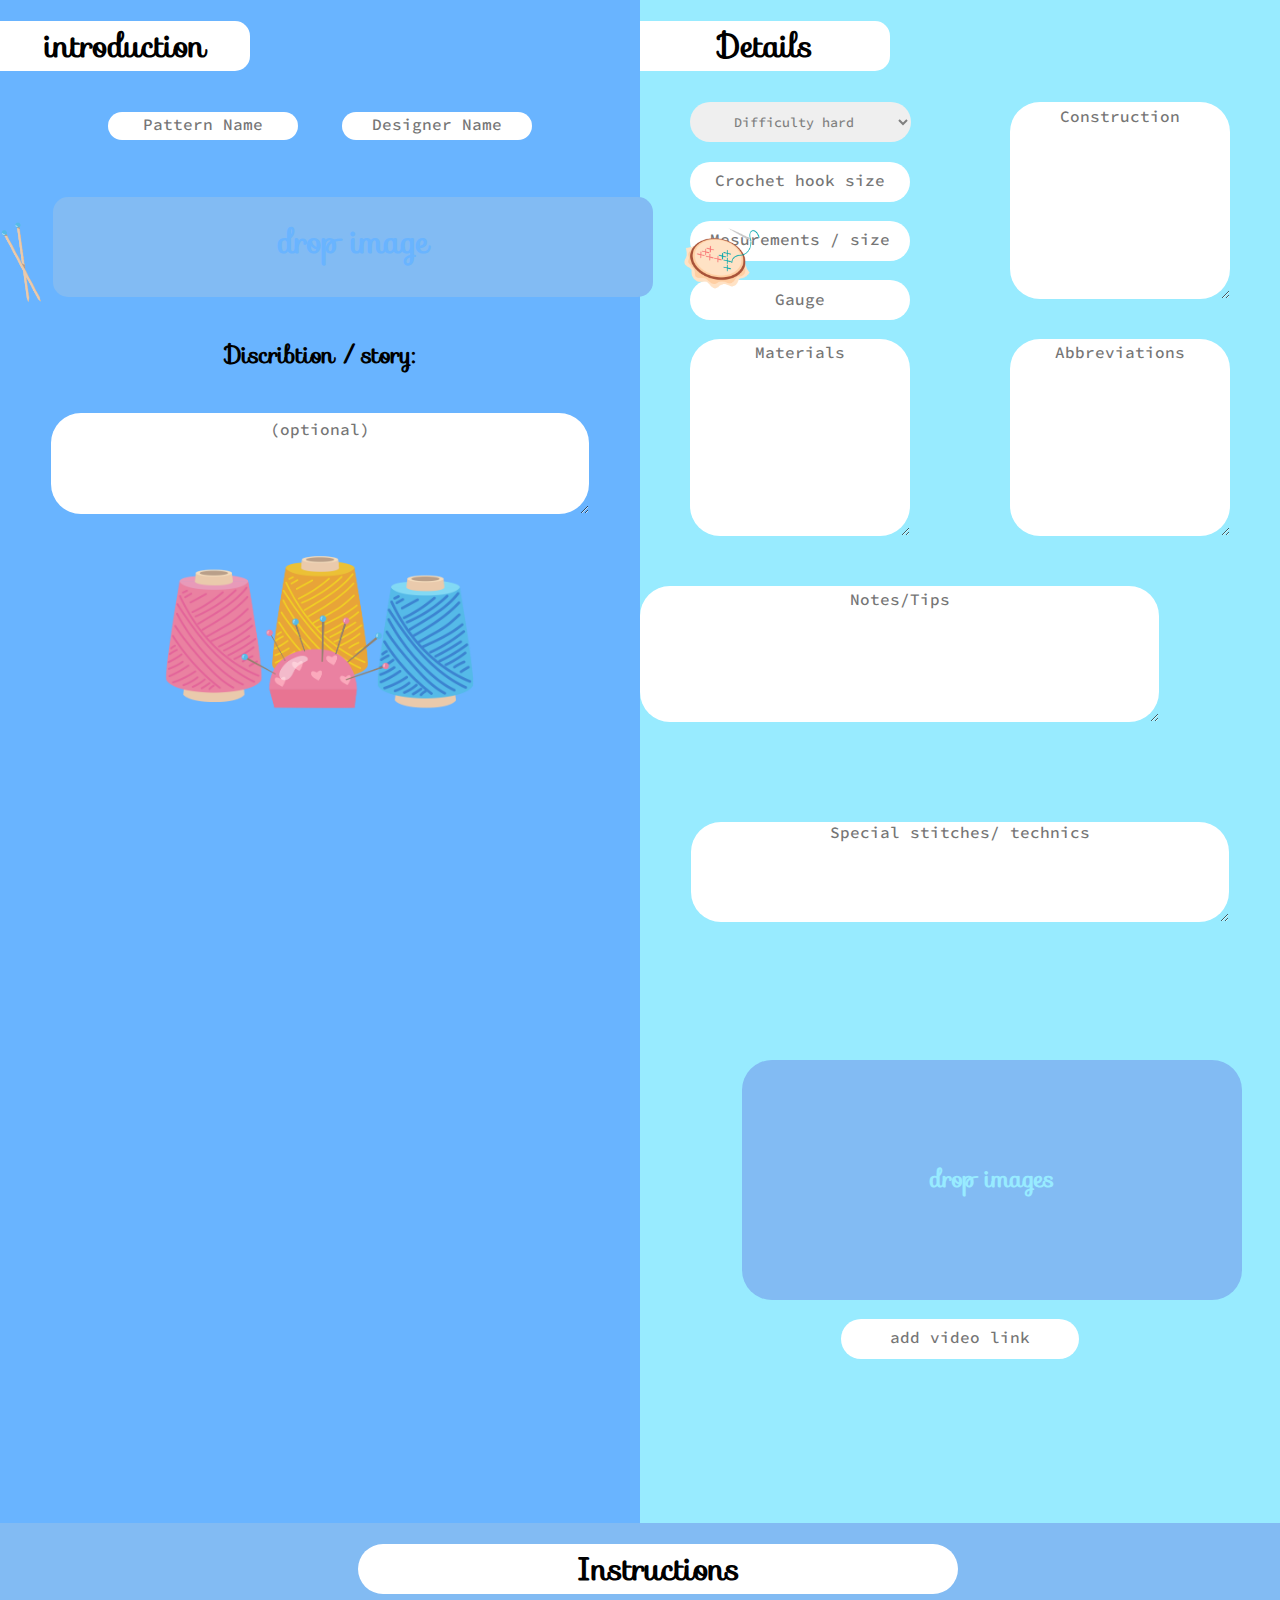
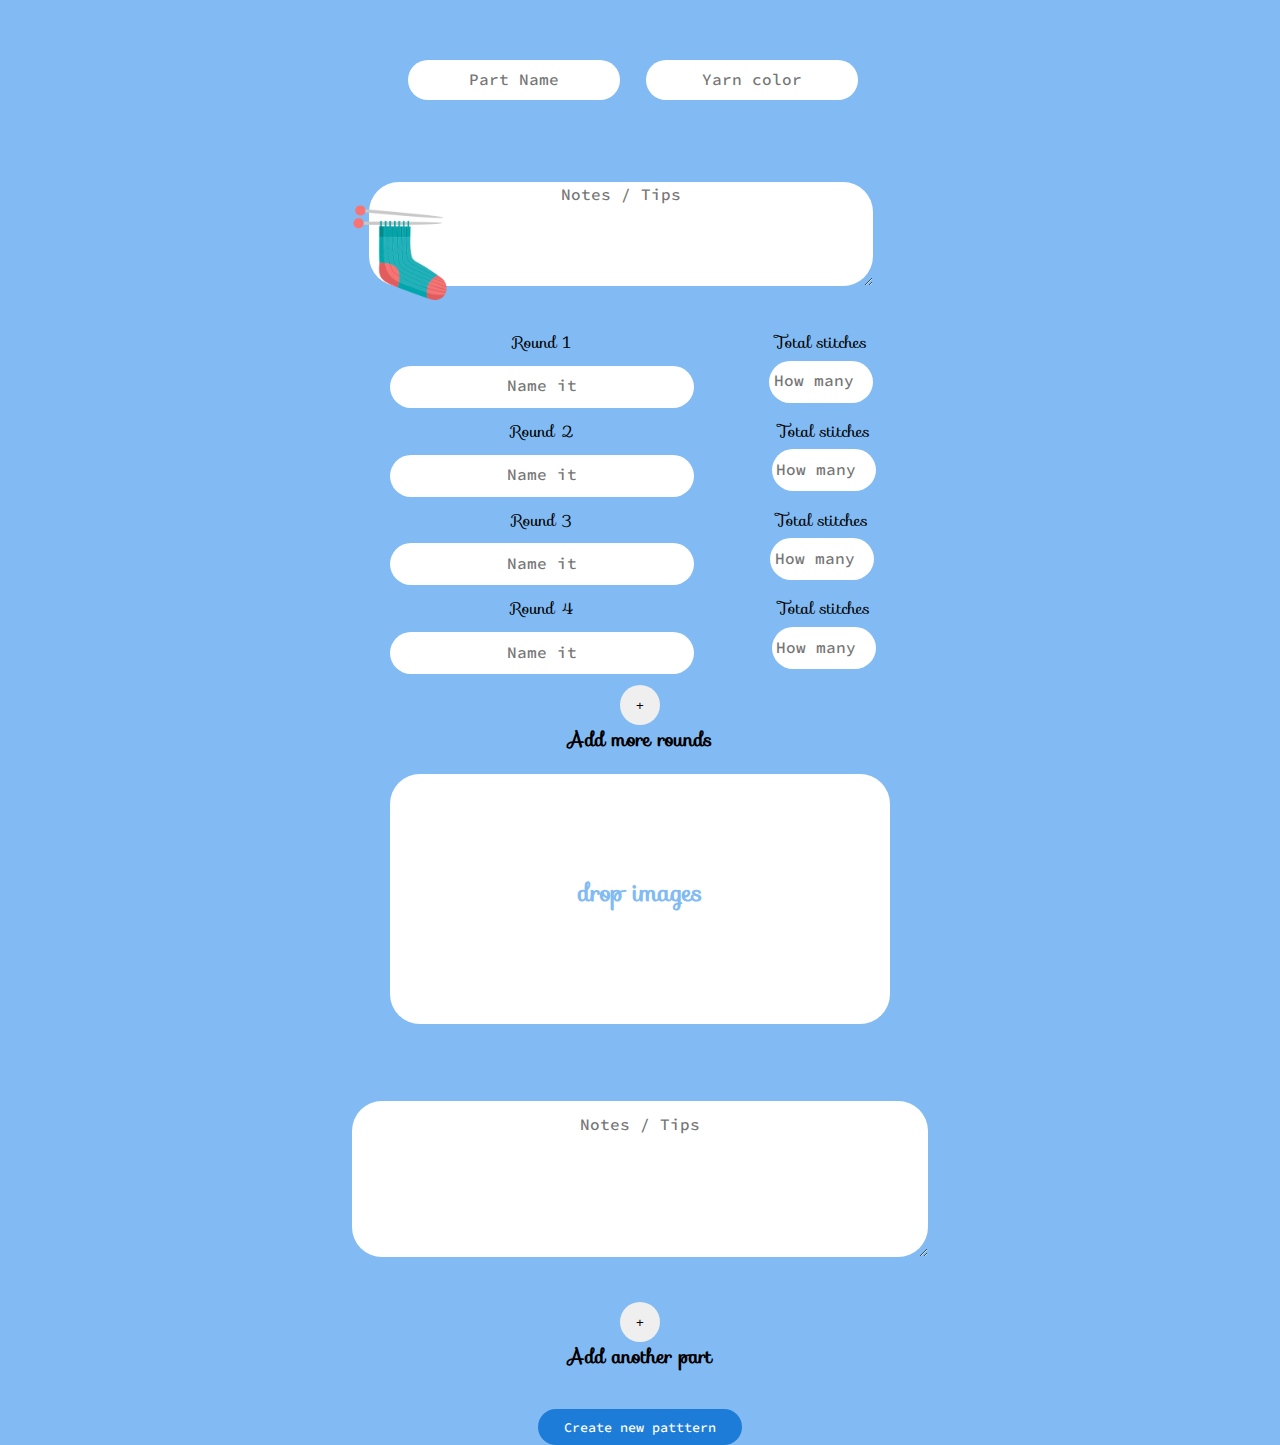
<file: index.html>
<!DOCTYPE html>
<html lang="en">

<head>
    <meta charset="UTF-8">
    <meta name="viewport" content="width=device-width, initial-scale=1.0">
    <title>submit pattren</title>
    <link rel="stylesheet" href="css/pattrenSubmit.css">
    <link href="https://fonts.googleapis.com/css2?family=Sofia&display=swap" rel="stylesheet">
    <link href="https://fonts.googleapis.com/css2?family=Source+Code+Pro:wght@500&display=swap" rel="stylesheet">
</head>

<body>
    <div class="grid-container">
        <div class="first">
            <div class="top-hader"><h1>introduction</h1></div>
            <div class="contant-input">
                <div>
                    <form action=""><input name="Pattern Name" class="input-name input" placeholder="Pattern Name" type="text">
                        <input name="Designer Name" class="input-name input" placeholder="Designer Name" type="text"></form>
                </div>
                <div class="drop">
                    <h1 class="drop-img">drop image</h1>
                </div>
                <div class="story">
                    <h2>Discribtion / story:</h2>
                    <form name="story" action=""><textarea name="" id="" cols="30" rows="10" class="input-story input" type="text" placeholder="(optional)"></textarea></form>
                </div>
            </div>
            <img class="img-stikes" src="images/stikes.png" alt="">
            <img  class="img-warn" src="images/warn.png" alt="">
        </div>
        <div class="two">
            <div class="top-hader"><h1>Details</h1></div>
            <div class="details">
                <div class="info">
                    <div>
                        <div class="flex-box">
                            <form name="Difficulty" action="">
                                <select name="" id="" class = "input select ">
                                    <option value="">Difficulty hard</option>
                                    <option value="">Difficulty madium</option>
                                    <option value="">Difficulty easy</option>
                            </form>
                        </div>
                        <div>
                            <form name="Crochet hook size" action=""><input placeholder="Crochet hook size" class=" input-info input"
                                    type="text"></form>
                        </div>
                        <div>
                            <form name="Mesurements" action=""><input placeholder="Mesurements / size" class=" input-info input"
                                    type="text"></form>
                        </div>
                        <div>
                            <form name="Gauge" action=""><input class=" input-info input" placeholder="Gauge" type="url"></form>
                        </div>
                    </div>
                </div>
                <div class="Materials">
                    <div>
                        <form name="Materials" action=""><textarea name="" id="" cols="30" rows="10" placeholder="Materials" class="input input-materials "></textarea>
                        </form>
                    </div>
                </div>
                <div class="Tips">
                    <div>
                        <form name="Tips" action=""><textarea name="" id="" cols="30" rows="10" placeholder="Notes/Tips" class="input input-tips" type="text"></textarea></form>
                    </div>
                </div>
                <div class="special-stiches">
                    <div>
                        <form name="Special stitches" action=""><textarea name="" id="" cols="30" rows="10" placeholder="Special stitches/ technics" class="input input-special"></textarea>
                                </form>
                    </div>
                </div>
                <div class="Abbreviations">
                    <div>
                        <form name="Abbreviations" action=""><textarea name="" id="" cols="30" rows="10" placeholder="Abbreviations" class="input input-abbreviations"></textarea></form>
                    </div>
                </div>
                <div class="Construction">
                    <div>
                        <from><textarea id="" cols="30" rows="10" name="Construction" placeholder="Construction" class="input input-construction" type="text"></textarea></form>
                    </div>
                </div>
            </div>
            <div>
                <div class="drop2">
                    <h2 class="drop-img2">drop images</h2>
                </div>
            </div>
            <form><input name="video-link" class="input input-video" placeholder="add video link" type="text"></form>
            <img class="img-tfira" src="images/tfira.png" alt="">
        </div>
        <div class="third">
            <div class="top-hader2"><h1>Instructions</h1></div>
            <div class="instructions">
                <div class="item">
                    <from><input name="Part-Name" placeholder="Part Name" class="input input-info input-info2" type="text"></form>
                </div>
                <div class="item">
                    <from><input name="Yarn-color" placeholder="Yarn color" class="input input-info input-info2" type="text"></form>
                </div>
            </div>
            <div class="item">
                <from><textarea id="" cols="30" rows="10" name="Notes" placeholder="Notes / Tips" class="input input-info1" type="text"></textarea></form>
            </div>
            <div class="rounds">
                <div class="round">
                    <form action=""><label for="">Round 1</label><input name="round-1"  placeholder="Name it" class="input input-round" type="text"></form>
                    <form action=""><label for="">Total stitches</label><input name="stitches-2" placeholder="How many" class="input input-round2" type="number"></form>
                </div>
                <div class="round">
                    <form action=""><label for="">Round 2</label><input name="round-2"  placeholder="Name it" class="input input-round" type="text"></form>
                    <form action=""><label for="">Total stitches</label><input name="stitches-2" placeholder="How many" class="input input-round2" type="number"></form>
                </div>
                <div class="round">
                    <form action=""><label for="">Round 3</label><input name="round-3"  placeholder="Name it" class="input input-round" type="text"></form>
                    <form action=""><label for="">Total stitches</label><input name="stitches-3" placeholder="How many" class="input input-round2" type="number"></form>
                </div>
                <div class="round">
                    <form action=""><label for="">Round 4</label><input name="round-4"  placeholder="Name it" class="input input-round" type="text"></form>
                    <form action=""><label for="">Total stitches</label><input name="stitches-4" placeholder="How many" class="input input-round2" type="number"></form>
                </div>
                <button class="btn-add">+</button>
                <h3 class="add">Add more rounds</h3>
            </div>
            <div class="drop3"><h2 class="drop-img3">drop images</h2></div>
            <form action=""><textarea name="" id="" cols="30" rows="10" name="Tips" placeholder="Notes / Tips" class="input input-tips " type="text"></textarea></form>
            <div class="add-btn"><button class="btn-add">+</button>
                <h3 class="add">Add another part</h3>
            </div>
            <div class="btn-div"><button class="btn">Create new patttern</button></div>
            <img class="img-sock" src="images/sock.png" alt="">
        </div>
        
    </div>

    </div>
</body>

</html>
</file>
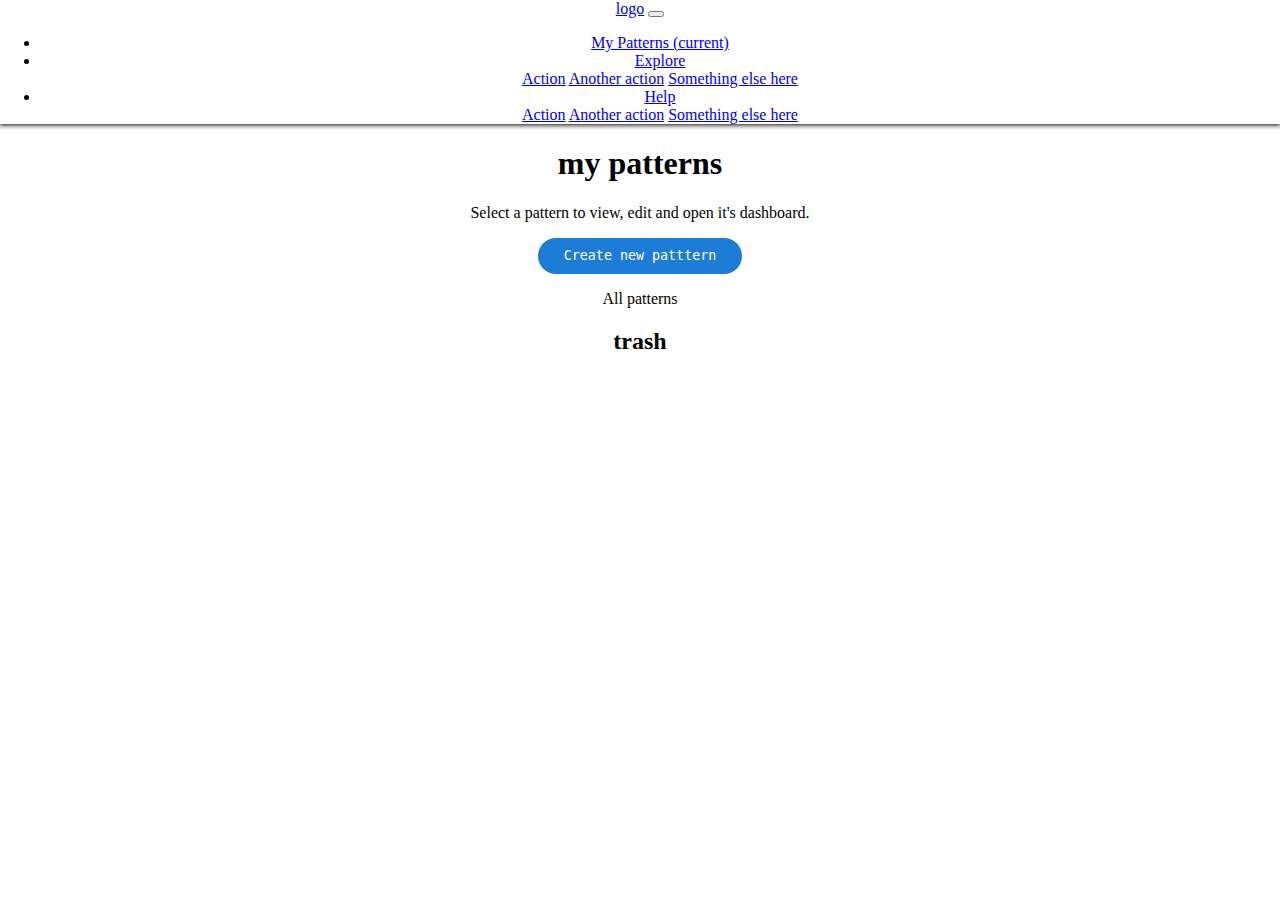
<file: dashbord.html>
<!DOCTYPE html>
<html lang="en">
<head>
    <meta charset="UTF-8">
    <meta name="viewport" content="width=device-width, initial-scale=1.0">
    <title>dash borad pattrn</title>
    <link rel="stylesheet" href="css/dashbord.css">
    <link rel="stylesheet" href="css/pattrenSubmit.css">
    <link rel="stylesheet" href="https://cdn.jsdelivr.net/npm/bootstrap@4.5.3/dist/css/bootstrap.min.css" integrity="sha384-TX8t27EcRE3e/ihU7zmQxVncDAy5uIKz4rEkgIXeMed4M0jlfIDPvg6uqKI2xXr2" crossorigin="anonymous">
</head>
<body>
    <nav class="navbar navbar-expand-lg navbar-light bg-light">
        <a class="navbar-brand" href="#">logo</a>
        <button class="navbar-toggler" type="button" data-toggle="collapse" data-target="#navbarNavDropdown" aria-controls="navbarNavDropdown" aria-expanded="false" aria-label="Toggle navigation">
          <span class="navbar-toggler-icon"></span>
        </button>
        <div class="collapse navbar-collapse" id="navbarNavDropdown">
          <ul class="navbar-nav">
            <li class="nav-item active">
              <a class="nav-link" href="#">My Patterns <span class="sr-only">(current)</span></a>
            </li>
            <li class="nav-item dropdown">
              <a class="nav-link dropdown-toggle" href="#" id="navbarDropdownMenuLink" role="button" data-toggle="dropdown" aria-haspopup="true" aria-expanded="false">
                Explore
              </a>
              <div class="dropdown-menu" aria-labelledby="navbarDropdownMenuLink">
                <a class="dropdown-item" href="#">Action</a>
                <a class="dropdown-item" href="#">Another action</a>
                <a class="dropdown-item" href="#">Something else here</a>
              </div>
            </li>
            <li class="nav-item dropdown">
                <a class="nav-link dropdown-toggle" href="#" id="navbarDropdownMenuLink" role="button" data-toggle="dropdown" aria-haspopup="true" aria-expanded="false">
                    Help
                </a>
                <div class="dropdown-menu" aria-labelledby="navbarDropdownMenuLink">
                  <a class="dropdown-item" href="#">Action</a>
                  <a class="dropdown-item" href="#">Another action</a>
                  <a class="dropdown-item" href="#">Something else here</a>
                </div>
              </li>
          </ul>
        </div>
      </nav>
    
    <div class=" container">
        <div class="title">
            <h1>my patterns</h1>
            <p>Select a pattern to view, edit and open it's dashboard.</p>
            <button class="btn">Create new patttern</button>
        </div>
    </div>
    <div class="dashbord">
        <div class="top-dashbord">
            <p>All patterns</p>
            <div class="trash">
                <h2>trash</h2>
            </div>
        </div>
    </div>
    <script src="https://code.jquery.com/jquery-3.5.1.slim.min.js" integrity="sha384-DfXdz2htPH0lsSSs5nCTpuj/zy4C+OGpamoFVy38MVBnE+IbbVYUew+OrCXaRkfj" crossorigin="anonymous"></script>
<script src="https://cdn.jsdelivr.net/npm/bootstrap@4.5.3/dist/js/bootstrap.bundle.min.js" integrity="sha384-ho+j7jyWK8fNQe+A12Hb8AhRq26LrZ/JpcUGGOn+Y7RsweNrtN/tE3MoK7ZeZDyx" crossorigin="anonymous"></script>
</body>
</html>
</file>
<file: css/pattrenSubmit.css>
body{
    text-align: center;
    margin: 0%;
    font-family: 'Sofia', cursive;
    
}

.grid-container {
    display: grid;
    grid-template-columns: 50% 50%;
    grid-template-rows: 50% 50%;
    gap: 0px 0px;
    grid-template-areas:
      "first two"
      "third third";
  }
  .first { grid-area: first;
    background-color: #69B4FF; 
    width: 100%;
}
    
  .two { 
      grid-area: two; 
      background-color: #98EBFF;
    }
  .third { 
      grid-area: third;
      background-color: #82BBF3;
     }
  

.contionr-main{
display: flex;
flex-direction: column;
z-index: 0;

}
.img-stikes{
    position: absolute;
    width: 100px;
    bottom: 780px;
    left: -15px;
    transform: rotate(240deg);
   
}

.img-warn{
    width: 50%;
}
.drop{
    width: 730px;
    height: 412px;
    background-color: #82BBF3;
    border-radius: 15px;
    margin: 6%;
}
.drop-img{
    position: relative;
    top: 180px;
    color: #69B4FF ;
}
.input-name{
    border-radius: 30px;
    border-style: none;
    padding: 1%;
    margin: 0 3%;
}
.input-story{
    border-radius: 30px;
    border-style: none;
    margin: 3%;
    width:500px ;
    height: 88px;
    padding: 1% 3%;

}
.input{
    border-radius: 30px;
    border-style: none;
    margin: 3%;
    outline-style: none;
    
}
.input::placeholder{
    text-align: center;
    font-family: 'Source Code Pro', monospace;
    font-weight: 500;
}


.btn{
   background-color: #1E7CD9;
   color: white;
   border-style: none;
   border-radius: 30px;
   width: 204px;
   height: 36px; 
   font-family: 'Source Code Pro', monospace;
    font-weight: 500;
   
}
.btn:active{
    transform: scale(0.9);
}
.details {
    display: grid;
    grid-template-columns: 1fr 1fr;
    grid-template-rows: 1fr 1fr 1fr 1fr;
    gap: 0px 0px;
    grid-template-areas:
      "info Construction"
      "Materials Abbreviations"
      "Tips Abbreviations"
      "special-stiches special-stiches";
  }
  .info { grid-area: info; }
  .Materials { grid-area: Materials; }
  .Tips { grid-area: Tips; }
  .special-stiches { grid-area: special-stiches; }
  .Abbreviations { grid-area: Abbreviations; }
  .Construction { grid-area: Construction; }
.img-tfira{
    position: absolute;
    bottom: 770px;
    left: 780px;
    width: 100px;
}
.top-hader{
    background-color: white;
    width: 250px;
    border-radius: 0 15px 15px 0 ;
}
.select{
    font-family: 'Source Code Pro', monospace;
    font-weight: 500;
    color: gray;
    width: 324.97px;
    height: 40px;
    text-align: center;
    text-align-last: center;
    -moz-text-align-last: center;

}
.flex-box{
    display: flex;
    flex-direction: row;

}
.Difficulty{
    margin: 2% 15%;
    width: 25px;
    height: 25px;
}
  .input-info {
    width: 300px;
    height: 40px;
    padding: 0 3%;
}
.input-materials{
    width: 300px;
    height: 190px;
    padding: 1% 3%;
}
.input-tips{
    width: 300px;
    height: 130px;
    padding: 1% 3%;
}
.input-special{
    width: 720px;
    height: 100px;
    padding: 0 3%;
}
.input-abbreviations{
    width: 300px;
    height: 400px;
    padding: 1% 3%;
}
.input-construction{
    width: 300px;
    height: 240px;
    padding: 1% 3%;
}
.input-video{
    width: 300px;
    height: 40px;
    padding: 0 3%;
}
.drop2{
    width: 300px;
    height: 240px;
    background-color: #82BBF3;
    border-radius: 30px;
    margin: 0 32%;
}

.drop-img2{
    color: #98EBFF ;
    position: relative;
    top:100px;
}
.top-hader2{
    position: relative;
    left: 31%;
    background-color: white;
    width: 600px;
    border-radius: 30px;
}
.instructions{
    display: flex;
    flex-direction: row;
    justify-content: center;
}
.item{
    margin: 3% 3% 0 0;
}
.input-info1{
    width: 500px;
    height: 100px;
}
.round{
    display: flex;
    flex-direction: row;
    justify-content: center;
}
.input-round{
    width: 300px;
    height: 40px;
}
.input-round2{
    width: 100px;
    height: 40px;
    text-align: center;
    text-align-last: center;
    -moz-text-align-last: center;
}

.btn-add{
    border-radius: 30px;
    border-style: none;
    width: 40px;
    height: 40px;
}
.btn-add:active{
    transform: scale(0.9);
}
.add{
    margin: 0%;
}
.drop3{
    background-color: white;
    width: 500px;
    height: 250px;
    border-radius: 30px;
    margin: 0 auto;
}
.drop-img3{
    position: relative;
    top: 100px;
    color :#82BBF3 ;

}

.add-btn{
    margin: 3%;
}

.img-sock{
    position: absolute;
    bottom: -980px;
    left: 300px;
}
@media screen and (max-width: 1440px){
    .grid-container{
        display: grid;
        grid-template-columns: 50% 50%;
        grid-template-rows: 1fr 1fr;
      }
    
    
    .drop{
        width: 600px;
        height: 100px;
        position: relative;
        left: 15px;
    }
    .drop-img{
        top: 20px;
    }
    .details {
        display: grid;
        grid-template-columns: 50% 50%;
        grid-template-rows: 1fr 1fr 1fr 1fr;
    }
    .input::placeholder{
        font-size: 1rem;
    }
    .select{
        width: 221px;
    }
    .input-story{
        width: 500px;
    }
    .input-info{
        width: 200px;
    }
    .input-materials{
        width: 200px;
    }
    .input-construction{
        width: 200px;
        height: 190px;
    }
    .input-abbreviations{
        width: 200px;
        height: 190px;
    }
    .input-tips{
        width: 500px;
        margin: 0 0;
    }
    .input-special{
        width: 500px;
    }
    .drop2{
        width: 500px;
        margin: 0 16%;
    }
    .input-video{
        width: 200px;
    }
    .top-hader2{
        margin: 0 28%;
        left: 0;
    }
    .img-sock{
        width: 100px;
        left: 350px;
        bottom: -1000px;
        
        
    }
    .img-stikes{
        width: 80px;
        left: -50;
        bottom: 620px;
    }
    .img-tfira{
        width: 80px;
        bottom: 605px;
        left: 680px;
    }
    .input-tips{
        margin: 6% 0 0 0;
    }
}
@media screen and (max-width: 600px){
    .grid-container{
        display: flex;
        flex-direction: column;
        
      }
    
    .drop{
        width: 200px;
        height: 100px;
        position: relative;
        left: 80px;
    }
    .drop-img{
        top: 20px;
        
    }
    .details {
        display: flex;
        flex-direction: column;
    }
    .input::placeholder{
        font-size: 1rem;
    }
    .select{
        width: 212.31px;
    }
    .input-story{
        width: 250px;
    }
    .input-info{
        width: 200px;
    }
    .input-materials{
        width: 200px;

    }
    .input-construction{
        width: 200px;
        height: 190px;
    }
    .input-abbreviations{
        width: 200px;
        height: 190px;
    }
    .input-tips{
        width: 200px;
        
    }
    .input-special{
        width: 200px;
    }
    .drop2{
        width: 200px;
        margin: 0 25%;
    }
    .input-video{
        width: 200px;
    }
    .top-hader2{
        margin: 0;
        left: 25%;
        width: 50%;
    }
    .img-sock{
        width: 50px;
        left: 80px;
        bottom: -1620px;
        
    }
    .img-stikes{
        width: 80px;
        left: -50;
        bottom: 660px;
    }
    .img-tfira{
        width: 80px;
        bottom: 55px;
        left: -2px;
    }

    .input-info2{
        width: 150px;
    }
    .input-info1{
        width: 200px;
    }
    .input-round{
        width: 150px;
    }
    .drop3{
        width: 250px;
    }
}
</file>
<file: css/dashbord.css>
body{
    margin: 0 5% 0 5%;
}
.navbar{
    box-shadow: 0px 0px 05px 1px;
    
}
</file>
